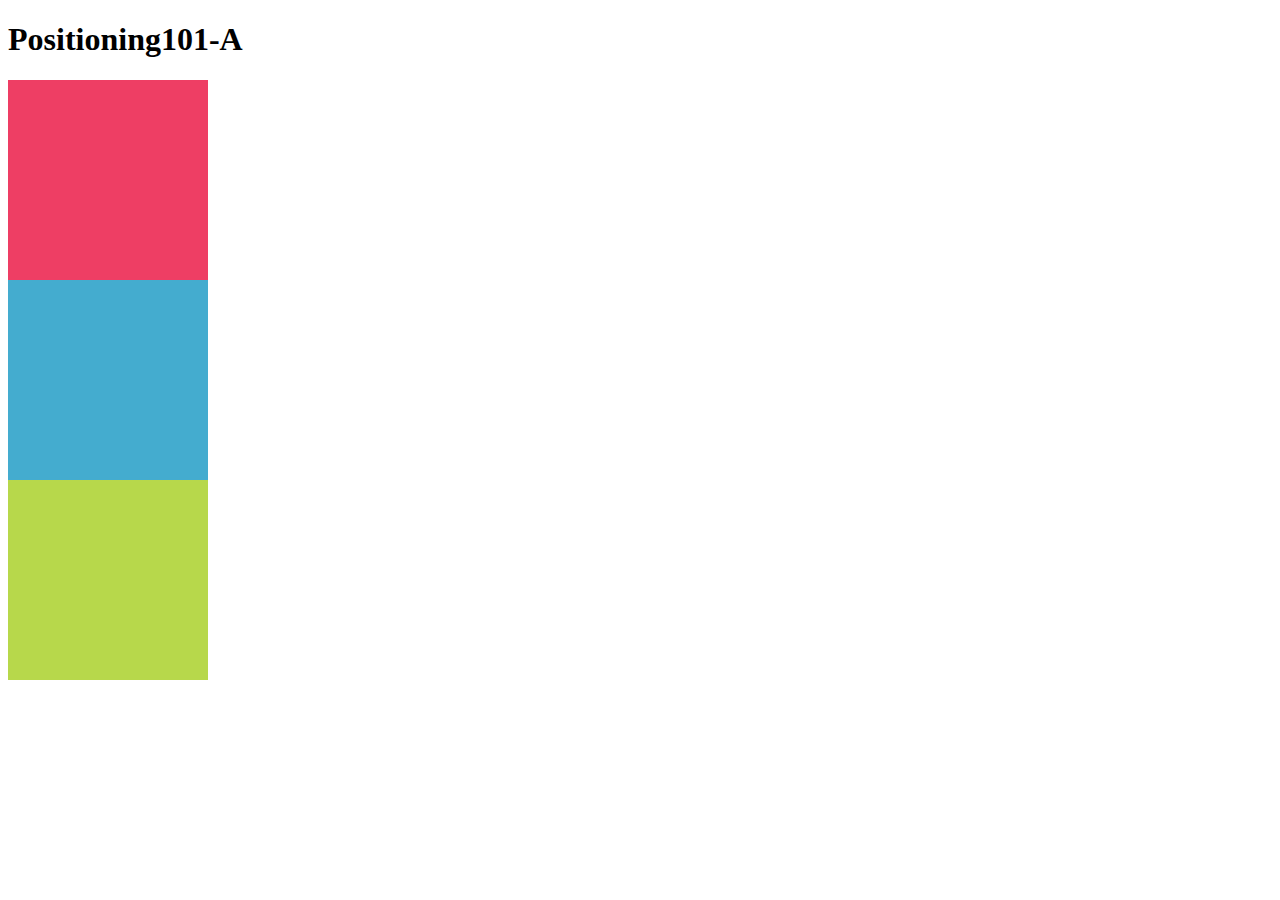
<file: positioning101-A/index.html>
<!DOCTYPE html>
<html lang="en">
<head>
    <meta charset="UTF-8">
    <meta name="viewport" content="width=device-width, initial-scale=1.0">
    <meta http-equiv="X-UA-Compatible" content="ie=edge">
    <title>Positioning101-A</title>
    <link rel="stylesheet" href="css/main.css">
</head>
<body>
    <h1>Positioning101-A</h1>
    <div id="box_1">
    </div>
    <div id="box_2"></div>
    <div id="box_3"></div>
</body>
</html>
</file>
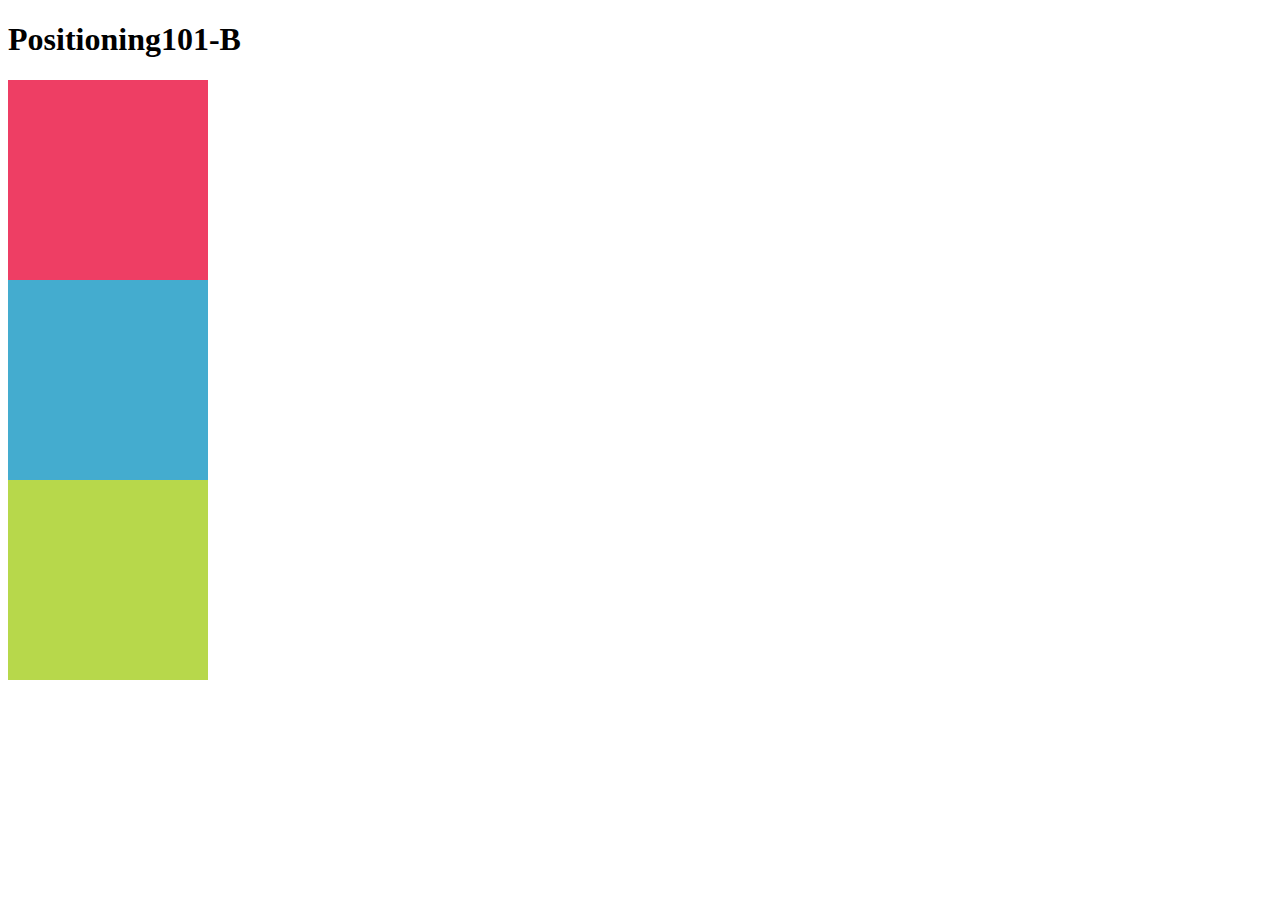
<file: positioning101-B/index.html>
<!DOCTYPE html>
<html lang="en">
<head>
    <meta charset="UTF-8">
    <meta name="viewport" content="width=device-width, initial-scale=1.0">
    <meta http-equiv="X-UA-Compatible" content="ie=edge">
    <title>Positioning101-B</title>
    <link rel="stylesheet" href="css/main.css">
</head>
<body>
    <h1>Positioning101-B</h1>
    <div id="box_1"></div>
    <div id="box_2"></div>
    <div id="box_3"></div>
</body>
</html>
</file>
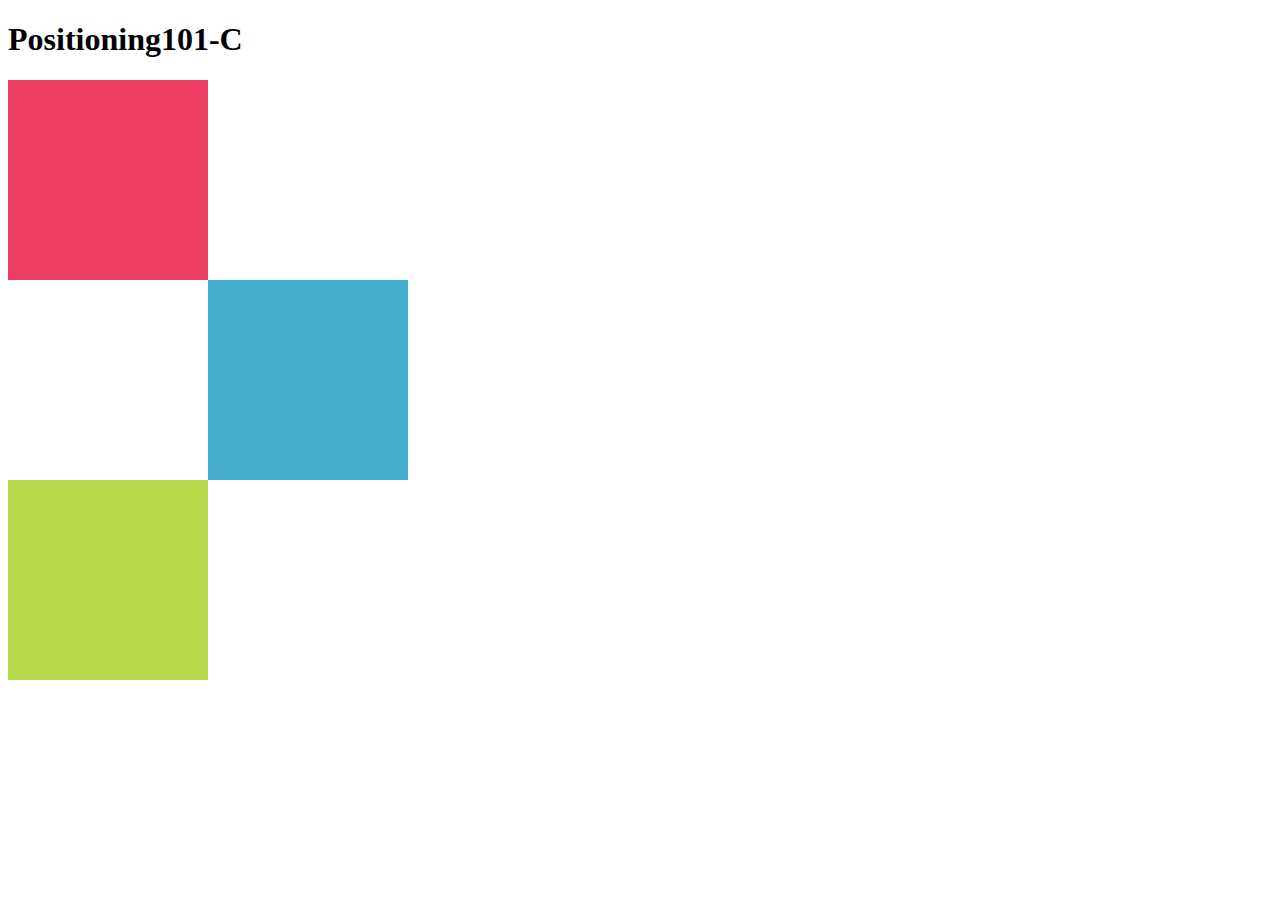
<file: positioning101-C/index.html>
<!DOCTYPE html>
<html lang="en">
<head>
    <meta charset="UTF-8">
    <meta name="viewport" content="width=device-width, initial-scale=1.0">
    <meta http-equiv="X-UA-Compatible" content="ie=edge">
    <title>Positioning101-C</title>
    <link rel="stylesheet" href="css/main.css">
</head>
<body>
    <h1>Positioning101-C</h1>
    <div id="box_1"></div>
    <div id="box_2"></div> 
    <div id="box_3"></div>
</body>
</html>
</file>
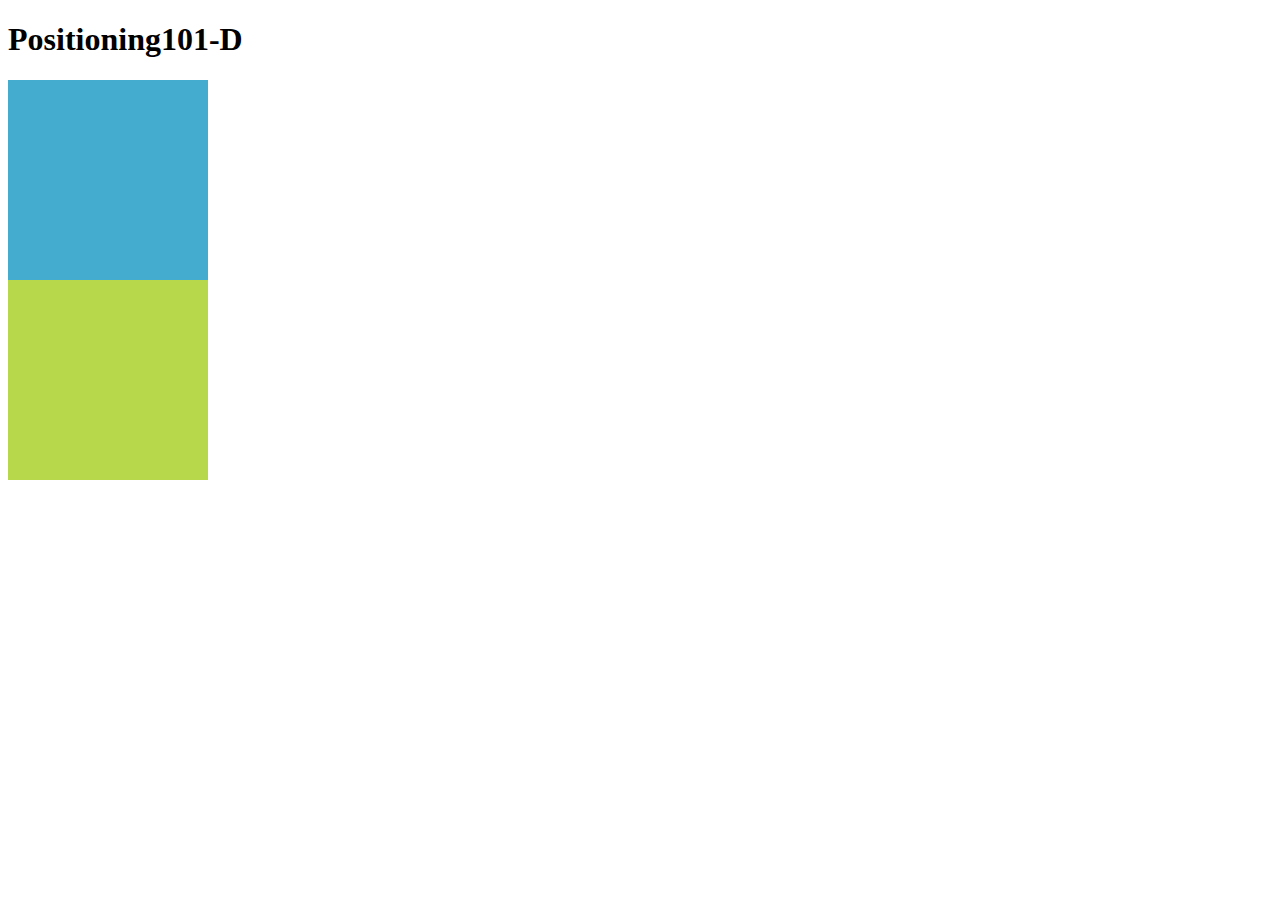
<file: positioning101-D/index.html>
<!DOCTYPE html>
<html lang="en">
<head>
    <meta charset="UTF-8">
    <meta name="viewport" content="width=device-width, initial-scale=1.0">
    <meta http-equiv="X-UA-Compatible" content="ie=edge">
    <title>Positioning101-D</title>
    <link rel="stylesheet" href="css/main.css">
</head>
<body>
    <h1>Positioning101-D</h1>
    <div id="box_1">
        <div id="box_2"></div>        
    </div>
    <div id="box_3"></div>
</body>
</html>
</file>
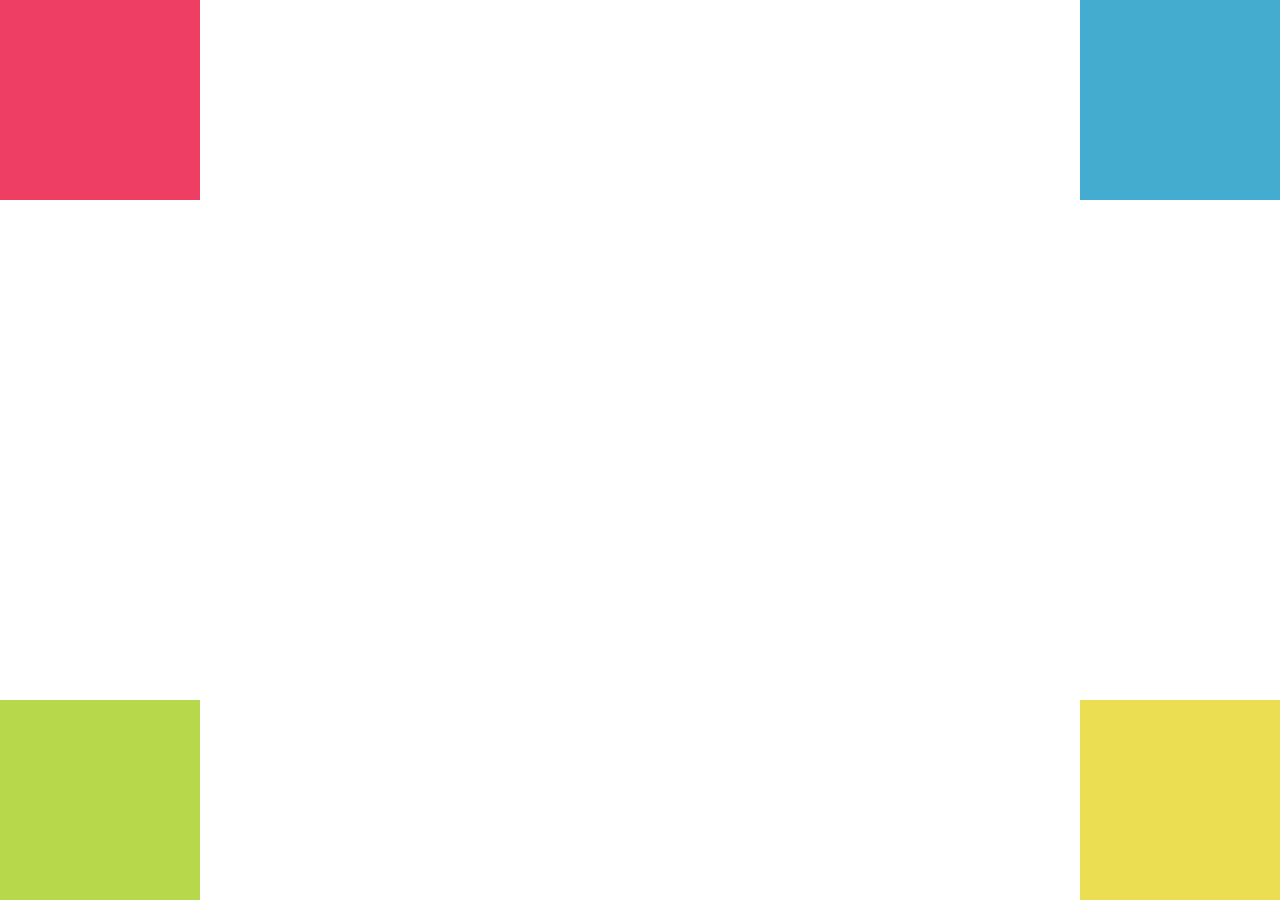
<file: positioning101-E/index.html>
<!DOCTYPE html>
<html lang="en">
<head>
    <meta charset="UTF-8">
    <meta name="viewport" content="width=device-width, initial-scale=1.0">
    <meta http-equiv="X-UA-Compatible" content="ie=edge">
    <title>Positioning101-E</title>
    <link rel="stylesheet" href="css/main.css">
</head>
<body>
    <div id="box_1"></div>
    <div id="box_2"></div>            
    <div id="box_3"></div>
    <div id="box_4"></DIv>
</body>
</html>
</file>
<file: positioning101-A/css/main.css>
#box_1 { 
    /* 	position:static;*/
	position: relative;
	width: 200px;
	height: 200px;
	background: #ee3e64;
}

#box_2 { 
    /* position:static;*/
	position: relative;
	width: 200px;
	height: 200px;
	background: #44accf;
}

#box_3 { 
    /* position:static;*/
	position: relative;
	width: 200px;
	height: 200px;
	background: #b7d84b;
}
</file>
<file: positioning101-B/css/main.css>
#box_1 { 
	position: relative;
	width: 200px;
	height: 200px;
	background: #ee3e64;
}

#box_2 { 
	position: relative;
	width: 200px;
	height: 200px;
	background: #44accf;
}

#box_3 { 
	position: relative;
	width: 200px;
	height: 200px;
	background: #b7d84b;
}
</file>
<file: positioning101-C/css/main.css>
#box_1 { 
	position: relative;
	width: 200px;
	height: 200px;
	background: #ee3e64;
}

#box_2 { 
	position: relative;
	width: 200px;
	height: 200px;
	left: 200px;
	background: #44accf;
}

#box_3 { 
	position: relative;
	width: 200px;
	height: 200px;
	background: #b7d84b;
}
</file>
<file: positioning101-D/css/main.css>
#box_1 { 
	position: relative;
	width: 200px;
	height: 200px;
	background: #ee3e64;
}

#box_2 { 
	position: relative;
	width: 200px;
	height: 200px;
	background: #44accf;
}

#box_3 { 
	position: relative;
	width: 200px;
	height: 200px;
	background: #b7d84b;
}
</file>
<file: positioning101-E/css/main.css>
#box_1 { 
	position: absolute;
	top: 0;
	left: 0;
	width: 200px;
	height: 200px;
	background: #ee3e64;
}
#box_2 { 
	position: absolute;
	top: 0;
	right: 0;
	width: 200px;
	height: 200px;
	background: #44accf;
}
#box_3 { 
	position: absolute;
	bottom: 0;
	left: 0;
	width: 200px;
	height: 200px;
	background: #b7d84b;
}
#box_4 { 
	position: absolute;
	bottom: 0;
	right: 0;
	width: 200px;
	height: 200px;
	background: #ebde52;
}
</file>
